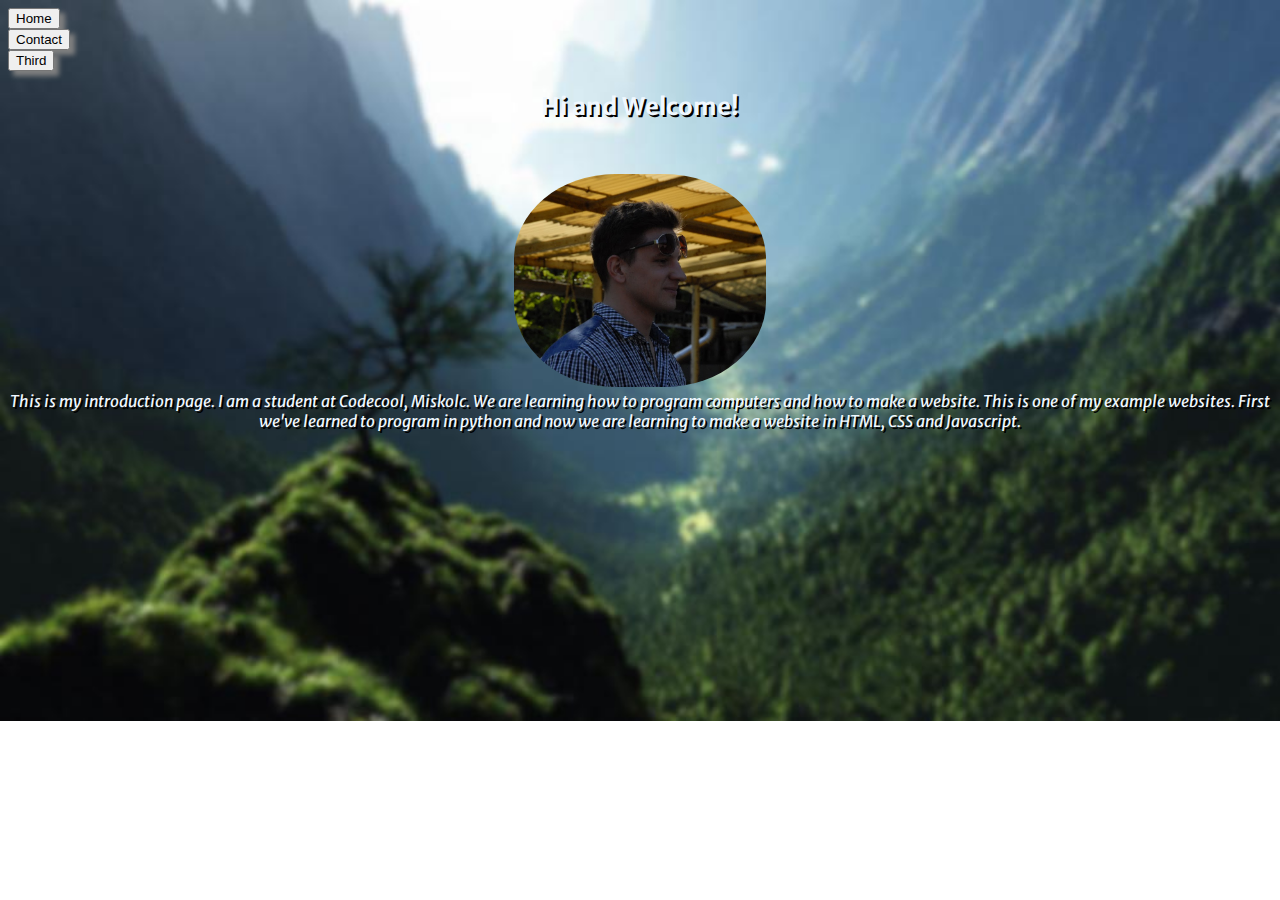
<file: index.html>
<!DOCTYPE html>
<html lang="en">
<head>
    <!-- Required meta tags always come first -->
    <meta charset="utf-8">
    <meta name="viewport" content="width=device-width, initial-scale=1, shrink-to-fit=no">
    <meta http-equiv="x-ua-compatible" content="ie=edge">

    <!-- Bootstrap CSS -->
    <link rel="stylesheet" href="https://maxcdn.bootstrapcdn.com/bootstrap/4.0.0-alpha.2/css/bootstrap.min.css"
          integrity="sha384-y3tfxAZXuh4HwSYylfB+J125MxIs6mR5FOHamPBG064zB+AFeWH94NdvaCBm8qnd" crossorigin="anonymous">
    <link rel="stylesheet" href="css/style.css" type="text/css">
    <link href='https://fonts.googleapis.com/css?family=Merriweather+Sans:400,700' rel='stylesheet' type='text/css'>
</head>
<body>
<div id="wrapper">
<!--NAV MENU-->
<header>
    <nav class="container p-t-2">
        <div class="row" class="btn-group" data-toggle="buttons">
            <div class="col-sm-4">
                <button type="button" class="btn btn-secondary btn-block  navbuttons active">
                    Home
                </button>
            </div>
            <div class="col-sm-4">

                <button type="button" class="btn btn-secondary btn-block navbuttons ">
                    Contact
                </button>
            </div>
            <div class="col-sm-4">
                <button type="button" class="btn btn-secondary btn-block navbuttons ">
                    Third
                </button>
            </div>
        </div>
    </nav>
</header>
<!--MAIN CONTENT-->
<div class="content">
    <div class="container p-t-3 m-t-3">
        <h2 id="cim"> Hi and Welcome!</h2>
        <img id="profilkep" src="images/linkedinprofil.png" alt="profilkep">
        <div class="row m-t-3">
            <article id="szoveg" class="col-md-6 col-md-offset-3">
                This is my introduction page. I am a student at Codecool, Miskolc.
                We are learning how to program computers and how to make a website.
                This is one of my example websites.
                First we've learned to program in python and now we are learning
                to make a website in HTML, CSS and Javascript.
            </article>
        </div>
    </div>


</div>
<!--FOOTER-->
<footer class="footer">
    <div class="container">
        <p>&copy; 2016 Kesik András</p>

    </div>
</footer>
</div>
<!-- jQuery first, then Bootstrap JS. -->
<script src="https://ajax.googleapis.com/ajax/libs/jquery/2.1.4/jquery.min.js"></script>
<script src="https://maxcdn.bootstrapcdn.com/bootstrap/4.0.0-alpha.2/js/bootstrap.min.js"
        integrity="sha384-vZ2WRJMwsjRMW/8U7i6PWi6AlO1L79snBrmgiDpgIWJ82z8eA5lenwvxbMV1PAh7"
        crossorigin="anonymous"></script>
</body>
</html>
</file>
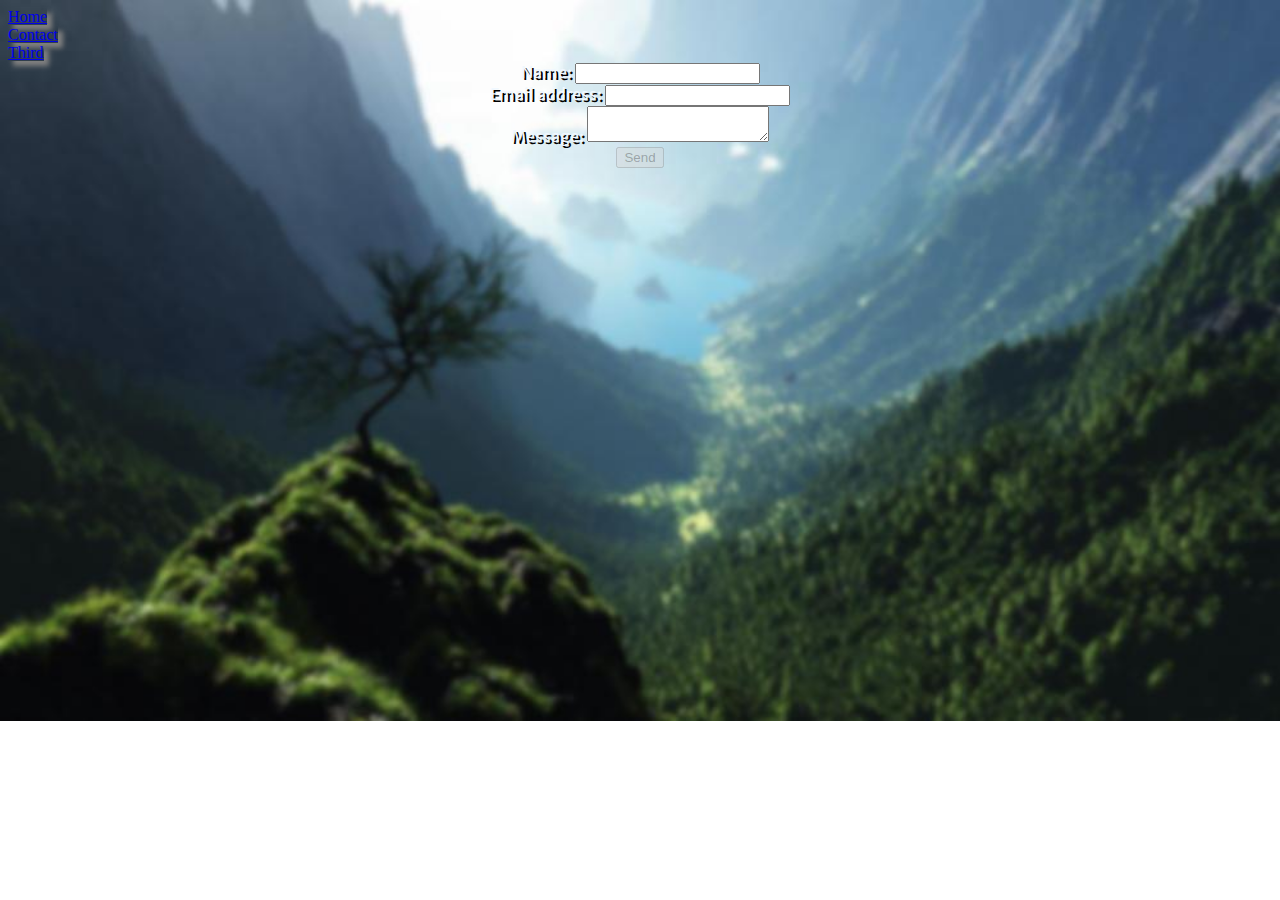
<file: contact.html>
<!DOCTYPE html>
<html lang="en">
<head>
    <!-- Required meta tags always come first -->
    <meta charset="utf-8">
    <meta name="viewport" content="width=device-width, initial-scale=1, shrink-to-fit=no">
    <meta http-equiv="x-ua-compatible" content="ie=edge">

    <!-- Bootstrap CSS -->
    <link rel="stylesheet" href="https://maxcdn.bootstrapcdn.com/bootstrap/4.0.0-alpha.2/css/bootstrap.min.css"
          integrity="sha384-y3tfxAZXuh4HwSYylfB+J125MxIs6mR5FOHamPBG064zB+AFeWH94NdvaCBm8qnd" crossorigin="anonymous">
    <link rel="stylesheet" href="css/style.css" type="text/css">
    <link href='https://fonts.googleapis.com/css?family=Merriweather+Sans:400,700' rel='stylesheet' type='text/css'>
</head>
<body>
<div id="wrapper">
    <!--NAV MENU-->
    <header>
        <nav class="container p-t-2">
                <div class="col-sm-4">
                    <a href="index.html" class="btn btn-secondary btn-block navbuttons" role="button">Home</a>
                </div>
                <div class="col-sm-4">
                    <a href="contact.html" class="btn btn-secondary btn-block navbuttons active" role="button">Contact</a>
                </div>
                <div class="col-sm-4">
                    <a href="third.html" class="btn btn-secondary btn-block navbuttons" role="button">Third</a>
                </div>
        </nav>
    </header>
    <!--MAIN CONTENT-->
    <div class="content m-t-3">
        <form role="form">
            <div class="form-group">
                <label>Name:</label>
                <input  type="text" class="form-control" id="name"/>
            </div>
            <div class="form-group">
                <label>Email address:</label>
                <input  type="email" class="form-control" id="email"/>
            </div>
            <div class="form-group">
                <label>Message:</label>
                <textarea  class="form-control" id="message"></textarea>
            </div>


            <button id="sendButton" type="submit" class="btn btn-secondary" disabled="disabled">Send</button>
        </form>


    </div>
    <!--FOOTER-->
    <footer class="footer">
        <div class="container">
            <p>&copy; 2016 Kesik András</p>

        </div>
    </footer>
</div>
<!-- jQuery first, then Bootstrap JS. -->
<script src="https://ajax.googleapis.com/ajax/libs/jquery/2.1.4/jquery.min.js"></script>
<script src="https://maxcdn.bootstrapcdn.com/bootstrap/4.0.0-alpha.2/js/bootstrap.min.js"
        integrity="sha384-vZ2WRJMwsjRMW/8U7i6PWi6AlO1L79snBrmgiDpgIWJ82z8eA5lenwvxbMV1PAh7"
        crossorigin="anonymous"></script>
<script src="js/main.js"></script>
</body>
</html>
</file>
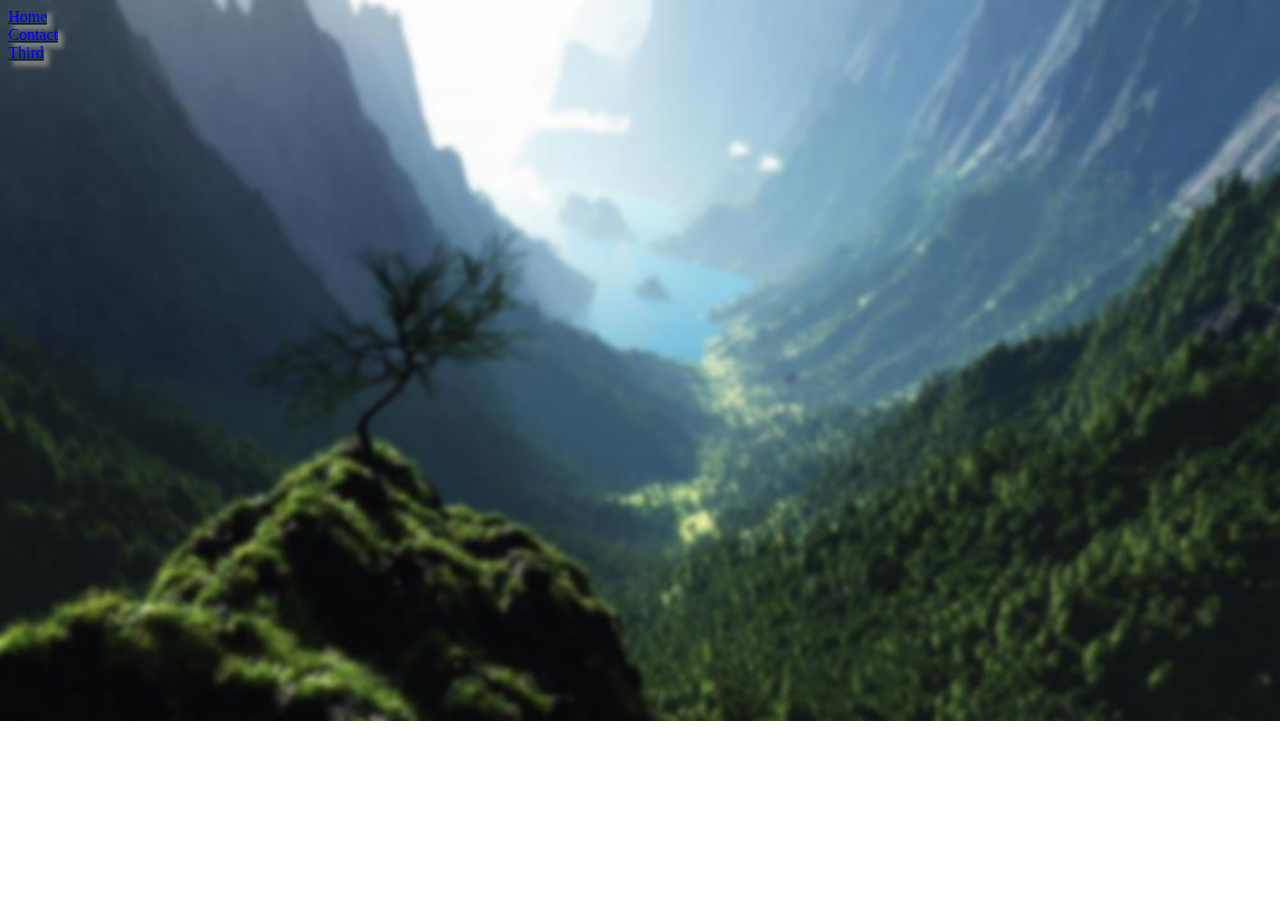
<file: third.html>
<!DOCTYPE html>
<html lang="en">
<head>
    <!-- Required meta tags always come first -->
    <meta charset="utf-8">
    <meta name="viewport" content="width=device-width, initial-scale=1, shrink-to-fit=no">
    <meta http-equiv="x-ua-compatible" content="ie=edge">

    <!-- Bootstrap CSS -->
    <link rel="stylesheet" href="https://maxcdn.bootstrapcdn.com/bootstrap/4.0.0-alpha.2/css/bootstrap.min.css"
          integrity="sha384-y3tfxAZXuh4HwSYylfB+J125MxIs6mR5FOHamPBG064zB+AFeWH94NdvaCBm8qnd" crossorigin="anonymous">
    <link rel="stylesheet" href="css/style.css" type="text/css">
    <link href='https://fonts.googleapis.com/css?family=Merriweather+Sans:400,700' rel='stylesheet' type='text/css'>
</head>
<body>
<div id="wrapper">
    <!--NAV MENU-->
    <header>
        <nav class="container p-t-2">
            <div class="col-sm-4">
                <a href="index.html" class="btn btn-secondary btn-block navbuttons active" role="button">Home</a>
            </div>
            <div class="col-sm-4">
                <a href="contact.html" class="btn btn-secondary btn-block navbuttons" role="button">Contact</a>
            </div>
            <div class="col-sm-4">
                <a href="third.html" class="btn btn-secondary btn-block navbuttons" role="button">Third</a>
            </div>
        </nav>
    </header>
    <!--MAIN CONTENT-->
    <div class="content">


    </div>
    <!--FOOTER-->
    <footer class="footer">
        <div class="container">
            <p>&copy; 2016 Kesik András</p>

        </div>
    </footer>
</div>
<!-- jQuery first, then Bootstrap JS. -->
<script src="https://ajax.googleapis.com/ajax/libs/jquery/2.1.4/jquery.min.js"></script>
<script src="https://maxcdn.bootstrapcdn.com/bootstrap/4.0.0-alpha.2/js/bootstrap.min.js"
        integrity="sha384-vZ2WRJMwsjRMW/8U7i6PWi6AlO1L79snBrmgiDpgIWJ82z8eA5lenwvxbMV1PAh7"
        crossorigin="anonymous"></script>
<script src="js/main.js"></script>
</body>
</html>
</file>
<file: css/style.css>
body{
    background-image: url("../images/imageedit_1_8592127460.jpg");
    background-size:     cover;
    background-repeat:   no-repeat;
    /*background-position: center center;*/
}
.navbuttons{
    box-shadow: 5px 5px 5px grey;
}
.content{
    color:aliceblue;
    display:flex;
    justify-content:center;
    align-items:center;
    text-align:center;
    text-shadow: 2px 2px black;
    font-family: 'Merriweather Sans', sans-serif;

}
#profilkep{
    margin-top: 2em;
    border-radius: 40%;
    max-width: 20%;
}
#szoveg{
    font-style: oblique;
}
.footer{
    color:white;
    text-align: center;
    width: 100%;
    height: 50px;
    position: absolute;
    bottom: 0;
    left: 0;
}
</file>
